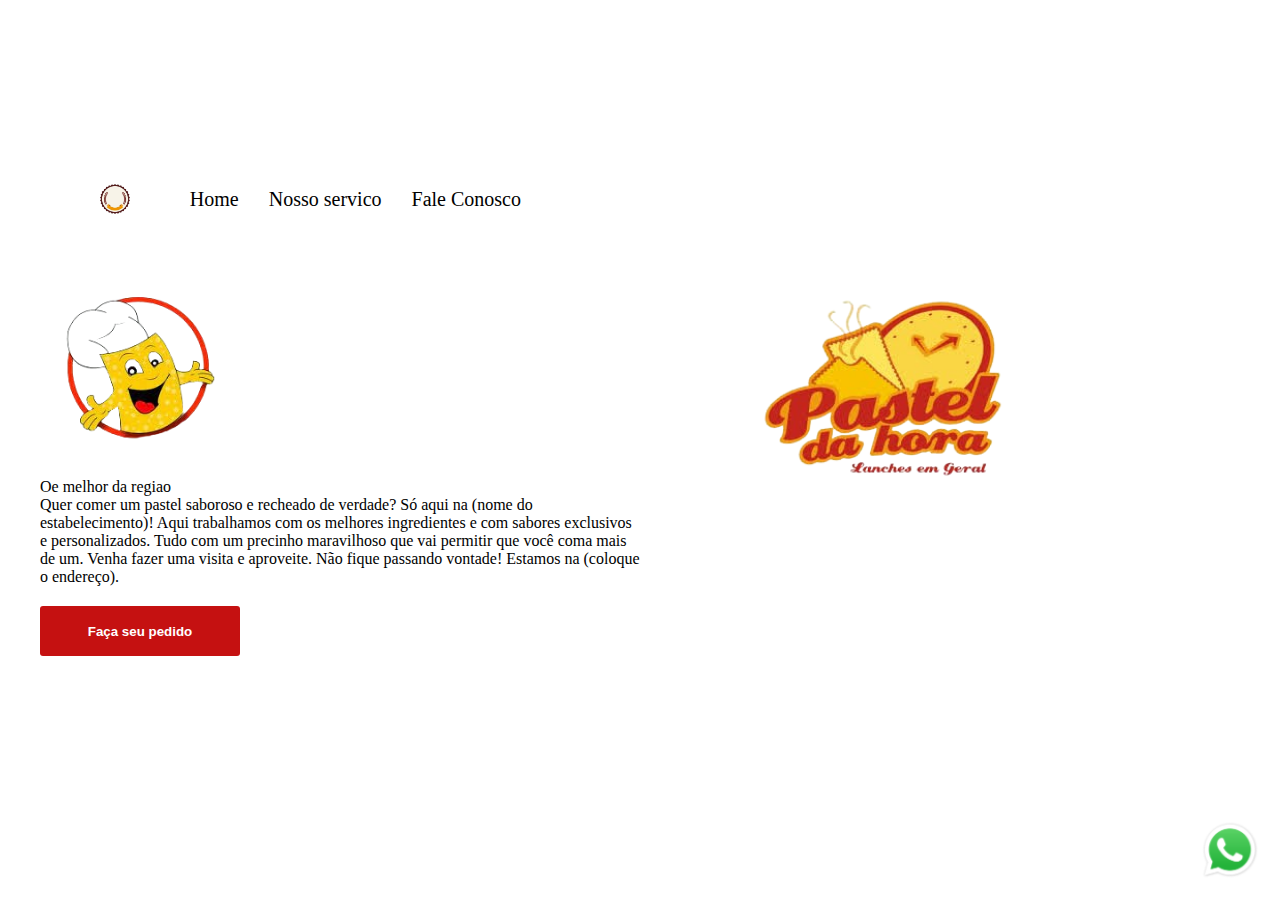
<file: index.html>
<!DOCTYPE html>
<html lang="en">

<head>
    <meta charset="UTF-8">
    <meta name="viewport" content="width=device-width, initial-scale=1.0">
    <link rel="stylesheet" href="style.css">

    <title>Document</title>

</head>

<body>


    <div class="principal">

        <div class="header">
            <img src="./img/logo.topo.png">
            <a>Home</a>
            <a>Nosso servico</a>
            <a>Fale Conosco</a>
         </div>
        

        <img src="./img/logotipo.png" alt="imagem do pastel" class="pastel-logo">

        <p>Oe melhor da regiao</p>
        <p>Quer comer um pastel saboroso e recheado de verdade? Só aqui na (nome do estabelecimento)! Aqui trabalhamos
            com
            os melhores ingredientes e com sabores exclusivos e personalizados. Tudo com um precinho maravilhoso que vai
            permitir que você coma mais de um. Venha fazer uma visita e aproveite. Não fique passando vontade! Estamos
            na
            (coloque o endereço).</p>
        <button>Faça seu pedido</button>
    </div>
   
    <div>

        <img src="./img/logo.png" alt="" class="logo2">

     

    </div>

    <a href="https://aulas.devclub.com.br/aulas/1-mil-reais-em-7-dias-com-programao-1702998785271" class="link-whatsapp">

    <img src="./img/whatsapp.png" alt="link do whatsapp">

    </a>

    <div class="mascara"></div>



</body>

</html>
</file>
<file: style.css>
* {
    margin: 0;
    padding: 0;
    box-sizing: border-box;
}


body {
    display: flex;
    align-items: center;
    justify-content: space-between;
    height: 100vh;
    padding: 100px;
    margin: -60px;
}

p {
    color: black;
    font-size: 16px;
}

button {
    color: white;
    background-color: #C51111;
    border-radius: 3px;
    border: none;
    width: 200px;
    height: 50px;
    cursor: pointer;
    font-weight: bold;
    margin-top: 20px;

}

.pastel-logo {
    height: 200px;
}

.logo2 {
    height: 200px;
    
}

.principal {

    width: 50%;
}
.header {
    display: flex;
    align-items: center;
    gap: 30px;
    margin: 30px;
    
}

.header img {
    height: 30px;
    margin: 30px;
  
 
}
.header a {
    color:black;
    font-size: 20px;
    cursor: pointer;
}
.link-whatsapp img {
    width: 60px;
    position: fixed;
    right: 20px;
    bottom: 20px;
}
</file>
